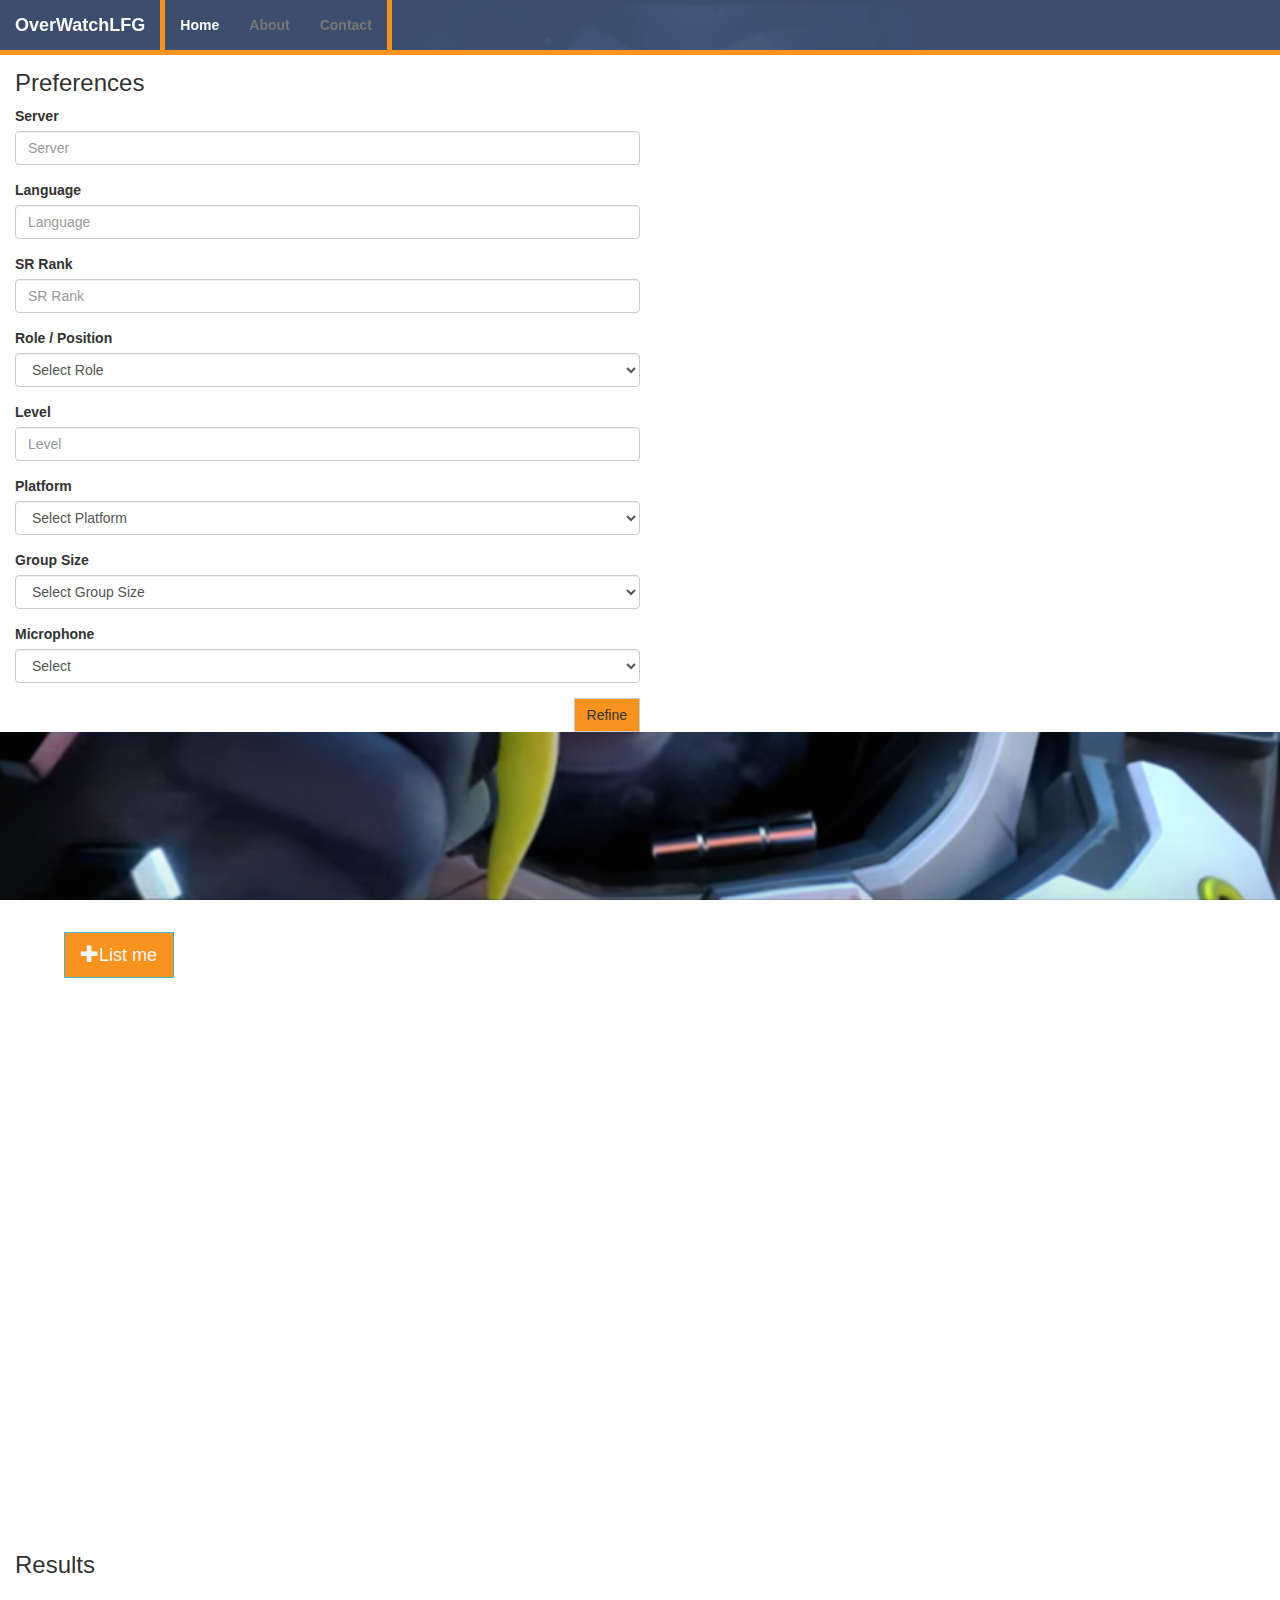
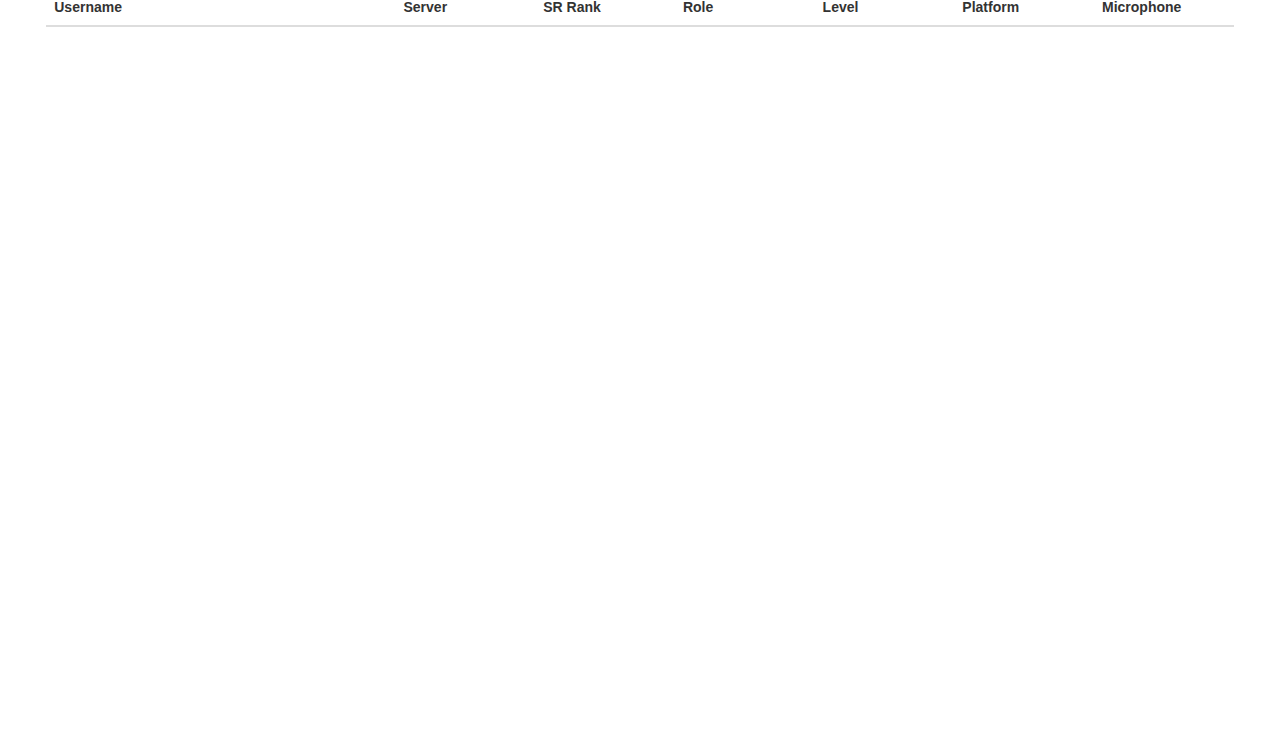
<file: owlfg_main_page.html>
<!doctype html>
<html>
	<head>
	<title>OWLFG</title>
		<meta charset="utf-8">
		<meta name="viewport" content="width=device-width, initial-scale=1">
		<link rel="stylesheet" href="stylesheets/bootstrap.css"/>
		<link rel="stylesheet" href="stylesheets/owlfg_styling.css"/>
		<link rel="shortcut icon" href=""/>
		<script src="https://ajax.googleapis.com/ajax/libs/jquery/1.12.4/jquery.min.js"></script>
		<script src="js/bootstrap.js"></script>
		<script src="js/owlfg.js"></script>
	</head>
	<body>
		<!-- navigation bar -->
		<nav class="navbar navbar-default navbar-fixed-top">
			<div class="container-fluid">
				<div class="navbar-header">
					<a href ="#" class="navbar-brand">OverWatchLFG</a>
					<button id="small-window-menu" class="navbar-toggle" data-toggle="collapse" data-target=".nav-data-collapsed" class="navbar-toggle collapsed">Menu <span class="caret"></span>
					</button>
				</div>
				<div class="collapse navbar-collapse nav-data-collapsed" style="height:auto">
					<ul class="nav navbar-nav">
						<li class="active"><a href="#">Home</a></li>
						<li><a href="#">About</a></li>
						<li><a href="#">Contact</a></li>
					</ul>
				</div>
			</div>
		</nav>
		<div id="page" class="container-fluid col-md-12">
		
			<div id="under-menu"></div>
			<!-- Preferences Div -->
			<div id="preferences-menu" class="container-fluid col-md-4">
				<h3>Preferences</h3>
				<form action="php/filter_players.php" id="filter-player-form" method="post">
					<div class="form-group">
						<label for="">Server</label>
						<input type="" class="form-control" id="" placeholder="Server" name="server_f">
					</div>
					<div class="form-group">
						<label for="">Language</label>
						<input type="" class="form-control" id="" placeholder="Language" name="language_f">
					</div>
					<div class="form-group">
						<label for="">SR Rank</label>
						<input type="" class="form-control" id="" placeholder="SR Rank" name="sr_f">
					</div>
					<div class="form-group">
						<label for="">Role / Position</label>
						<select class="form-control" id="" name="role_f">
							<option value="" selected hidden>Select Role</option>
							<option value="offense">Offense</option>
							<option value="defense">Defense</option>
							<option value="tank">Tank</option>
							<option value="support">Support</option>
						</select>
					</div>
					<div class="form-group">
						<label for="">Level</label>
						<input type="" class="form-control" id="" placeholder="Level" name="level_f">
					</div>
					<div class="form-group">
						<label for="">Platform</label>
						<select class="form-control" id="" name="platform_f">
							<option value="" selected hidden>Select Platform</option>
							<option value="xbone">Xbox One</option>
							<option value="ps4">PS4</option>
							<option value="pc">PC</option>
						</select>
					</div>
					<div class="form-group">
						<label for="">Group Size</label>
						<select class="form-control" id="" name="gSize_f">
							<option value="" selected hidden>Select Group Size</option>
							<option value="1">1</option>
							<option value="2">2</option>
							<option value="3">3</option>
							<option value="4">4</option>
							<option value="5">5</option>
							<option value="6">6</option>
						</select>
					</div>
					<div class="form-group">
						<label for="">Microphone</label>
						<select class="form-control" id="" name="mic_f">
							<option value="" selected hidden>Select</option>
							<option value="1">Yes</option>
							<option value="0">No</option>
							<option value="any">Any</option>
						</select>
					</div>
					<div class = "form-group">
					<button type="search" class="btn btn-default" id="refine-button">Refine</button>
					</div>
				</form>
			</div>

			<!-- Add user Div -->
			<div id="add-user" class="container-fluid col-md-8">
				<button type="button" class="btn btn-info btn-lg" id="list-me" data-toggle="modal" data-target="#list-me-modal"><span class="glyphicon glyphicon-plus"></span>List me</button>
			</div>
			
			<!--  Start of the Modal -->
			<div id="list-me-modal" class="modal fade" role="dialog">
				<div class="modal-dialog">
					<!-- Modal content-->
					<div class="modal-content">
						<div class="modal-header" id="modal-form-header">
							<button type="button" class="close" data-dismiss="modal" id="modal-exit">&times;</button>
							<h4 class="modal-title">List Me</h4>
						</div>
						<div class="modal-body">
							<form action="php/player_add.php" id="player-add-form" method="post">
								<div class="form-group" id="modal-form">
									<label for="">Username</label>
									<input 
                                        type="" 
                                        class="form-control" 
                                        id="" 
                                        placeholder="Username" 
                                        name="username" 
                                    >
								</div>
								<div class="form-group" id="modal-form">
									<label for="">Server</label>
									<input 
                                        type="" 
                                        class="form-control" 
                                        id="" 
                                        placeholder="Server" 
                                        name="server"
                                    >
								</div>
								<div class="form-group" id="modal-form">
									<label for="">Language</label>
									<input 
                                        type="" 
                                        class="form-control" 
                                        id="" 
                                        placeholder="Language" 
                                        name="lang"
                                    >
								</div>
								<div class="form-group" id="modal-form">
									<label for="">SR Rank</label>
									<input 
                                        type="" 
                                        class="form-control" 
                                        id="" 
                                        placeholder="SR Rank" 
                                        name="sr"
                                        pattern="[0-9]{1,4}"
                                    >
								</div>
								<div class="form-group" id="modal-form">
									<label for="">Role / Position</label>
									<select class="form-control" id="" name="role">
										<option value="default" selected hidden>Select Role</option>
										<option value="offense">Offense</option>
										<option value="defense">Defense</option>
										<option value="tank">Tank</option>
										<option value="support">Support</option>
									</select>
								</div>
								<div class="form-group" id="modal-form">
									<label for="">Level</label>
									<input 
                                        type="" 
                                        class="form-control" 
                                        id="" 
                                        placeholder="Level" 
                                        name="level"
                                        pattern="[0-9]{1,4}"
                                    >
								</div>
								<div class="form-group" id="modal-form">
									<label for="">Platform</label>
									<select class="form-control" id="" name="platform">
										<option value="def" selected hidden>Select Platform</option>
										<option value="xbox">Xbox One</option>
										<option value="ps4">PS4</option>
										<option value="pc">PC</option>
									</select>
								</div>
								<div class="form-group" id="modal-form">
									<label for="">Group Size</label>
									<select class="form-control" id="" name="group">
										<option value="-1" selected hidden>Select Group Size</option>
										<option value="1">1</option>
										<option value="2">2</option>
										<option value="3">3</option>
										<option value="4">4</option>
										<option value="5">5</option>
										<option value="6">6</option>
									</select>
								</div>
								<div class="form-group" id="modal-form">
									<label for="">Microphone</label>
									<select class="form-control" id="" name="mic">
										<option value="9" selected hidden>Select</option>
										<option value="1">Yes</option>
										<option value="0">No</option>
									</select>
								</div>
								<div class="form-group" id="modal-form">
									<label for="comment">Contact Information:</label>
									<textarea class="form-control" rows="3" id="Add contact information" name="contact" form="player-add-form"></textarea>
								</div>
							</form>
						</div>
						<div class="modal-footer">
							<button type="button" class="btn btn-default" id="submit-to-database" data-dismiss="modal">Submit</button>
						</div>
					</div>
				</div>
			</div>
			<!-- End Modal -->

			<!-- Results Div -->
			<div id="results" class="container-fluid col-md-8">
				<h3>Results</h3>
				<div id="results-div" class="table-responsive pre-scrollable">
					<!-- maybe a search feature? -->
					<table id="results-table" class="table">
						<thead>
							<tr>
								<th style="width:25%">Username</th>
								<th style="width:10%">Server</th>
								<th style="width:10%">SR Rank</th>
								<th style="width:10%">Role</th>
								<th style="width:10%">Level</th>
								<th style="width:10%">Platform</th>
								<th style="width:10%">Microphone</th>
							</tr>
						</thead>
						<!-- Table Body is dynamic -->
						<tbody></tbody>
					</table>
				</div>
			</div>
		</div>
	</body>
</html>
</file>
<file: stylesheets/owlfg_styling.css>
/*file for adding our own styles (colors, fonts, etc.) to bootstrap and HTML elements*/

/*@font-face {
    font-family: 'OWLFG';
    src: url();
}*/

html {
	font-family: "Arial, sans-serif";
    width: 100%;
    height: 100%;
}

body {
    width: 100%;
    height: 100%;
    padding-top: 50px;
    padding-bottom: 50px;

    background: url(../assets/winston.png) no-repeat center center fixed; 
    -webkit-background-size: cover;
    -moz-background-size: cover;
    -o-background-size: cover;
  }


.sharp {
    border-radius: 0 !important;
}

.table-striped > tbody > tr:nth-child(2n+1) > td, .table-striped > tbody > tr:nth-child(2n+1) > th {
   background-color: #f2f2f2;
}

 .btn-noborder{
  border:0px solid transparent; /* this was 1px earlier */
 }

.active:hover {
	/*color:;*/
}

.rotate{
    -moz-transition: all 0.1s linear;
    -webkit-transition: all 0.1s linear;
    transition: all 0.1s linear;
}

.rotate.down{
    -moz-transform:rotate(90deg);
    -webkit-transform:rotate(90deg);
    transform:rotate(90deg);
}

.navbar-default .navbar-brand:hover, .navbar-default .navbar-brand:focus {
    color: #f8f8f8;
}

.navbar-default .navbar-brand {
    color: #f8f8f8;
    /*font-family: OWLFG;*/
}

.nav .navbar-nav {
    color: #f8f8f8;
}

.navbar-default .navbar-nav {
    border-left: 5px solid #f7931e;
    border-right: 5px solid #f7931e;
}

.navbar-default .navbar-nav > .active > a {
    color: #f8f8f8;
    background-color: #0d0d0d;
    /*background-color: #405275;*/
    background-color: hsla(220, 29%, 35%, 0.00);
    /*background-color: hsla(0, 0%, 5%, 0);*/
	font-weight: bold;
}

.navbar-default {
    font-weight: bold;
    background-color: #0d0d0d;
    /*background-color: #405275;*/
    background-color: hsla(220, 29%, 35%, 0.95);
    /*background-color: hsla(0, 0%, 5%, 0.75);*/
    border-bottom: 5px solid #f7931e;
}

#dot-matrix {
    background: url(http://s14.directupload.net/images/111129/44ga9qid.png);
    height: 100%;
    width: 100%;
    position: fixed;
    top: 0;
    z-index: -1;
}

#page {
    padding: 0px;
    height: 100%;
    width: 100%;
}

#preferences-container {
    
    width: 100%;
} 

#preferences-menu {
    margin: 0 auto;
    width: 100%;
	min-height: 33%;
    height:auto !important; /* cross-browser */
    height: 100%;           /* cross-browser */;
    background-color: #fff;
    border-top: 15px;
}

#filter-player-form .form-group {
    min-width: 300px;
    width: 50%;
}

#refine-button {
    border-radius: 0px;
    float: right;
    background-color: #f7931e;
}

#refine-button:hover {
    background-color: #ff9c00; 
}

#add-user-container {
    margin: 0 auto;
    height: 15%;
    width: 100%;
    
}
#add-user {
    border-top: 5px;
    border-bottom: 5px;
    /*background-color: #2F2526;*/

    height: 100%;
    width: 100%;
}

#list-me {
    position: absolute;
    top: 25%;
    left: 5%;
    background-color: #f7931e;
    color: #f8f8f8;
    border-radius: 0px;
    float: right;
}

#list-me:hover {
    background-color: #ff9c00; 
}

#refresh-button {
    position: absolute;
    border: 0px;
    top: 45%;
    right: 5%;
    background-color: transparent;
    color: #f8f8f8;
    padding: 0px;
}

#sr-sort-button-ascending {
    position: absolute;
    border: 0px;
    top: 50%;
    right: 20%;
    /*background-color: hsla(220, 29%, 35%, 0.65);*/
    background-color: transparent;
    color: #f8f8f8;
    padding: 0px;
}

#sr-sort-button-descending {
    position: absolute;
    border: 0px;
    top: 50%;
    right: 18%;
    /*background-color: hsla(220, 29%, 35%, 0.65);*/
    background-color: transparent;
    color: #f8f8f8;
    padding: 0px;
}

#level-sort-button-ascending {
    position: absolute;
    border: 0px;
    top: 50%;
    right: 10%;
    /*background-color: hsla(220, 29%, 35%, 0.65);*/
    background-color: transparent;
    color: #f8f8f8;
    padding: 0px;
}

#level-sort-button-descending {
    position: absolute;
    border: 0px;
    top: 50%;
    right: 8%;
    /*background-color: hsla(220, 29%, 35%, 0.65);*/
    background-color: transparent;
    color: #f8f8f8;
    padding: 0px;
}

/* when the filter buttons are active, change the color to signify that it is the active fiter */
.active {
    color: hsla(220, 29%, 35%, 1) !important;
}

#sr-sort-button-descending:hover, #level-sort-button-descending:hover, #sr-sort-button-ascending:hover, #level-sort-button-ascending:hover, #refresh-button:hover {
    color: rgba(229,229,229,0.5);
}

#sr-sort-label {
    position: absolute;
    border: 0px;
    top: 10%;
    right: 20%;
}

#lvl-sort-label {
    position: absolute;
    border: 0px;
    top: 10%;
    right: 9%;
}

#results {
    position: relative;
    height: 100%;
    width: 100%;
    
}

#results-div {
    border-bottom: 25px;
    background-color: #fff;
    max-height: 85%;
    height: 100%;
}

#results-label {
    color: #f8f8f8;
    background-color: #f7931e;
}

#results-table {
    margin: 0 auto;
    width: 95%;
}

#modal-form-header {
    background-color: #f7931e;
    text-align: center;
    color: #f7f7f7;
}

#modal-exit {
    opacity: 0.8;
    color: #f7f7f7;
}

#modal-exit:hover {
    opacity: 1.0;
}

#modal-form {
    margin: 5px;
}

textarea {
    max-width: 100%;
}

#found-player {
    line-height: 37px;
    min-height: 37px;
    height: 37px;
}

td {
    text-align: left;
}

.container{
    min-height: 85%;
}

/* Styles for the sliders */
#input-slider .slider-selection {
	background: #BABABA;
}

#input-slider .slider-handle {
	background: #f7931e;
}

#bottom-page {
    color: #f8f8f8;
    border-top: 5px solid  #f7931e;
    background-color: #0d0d0d;
    position: relative;
    height: 50px;
    width: 100%;
}

#bottom-page img {
    background: transparent;
    border: 0px;
    width: 45px;
    height: 45px;
}

#footer-image {
    padding-right: 0px;
}

#footer-name {
    padding-left: 0px;
}




/*************checkbox stuff*************/
.checkbox label:after, 
.radio label:after {
    content: '';
    display: table;
    clear: both;
}

.checkbox .cr,
.radio .cr {
    position: relative;
    display: inline-block;
    border: 1px solid #a9a9a9;
    border-radius: .25em;
    width: 1.3em;
    height: 1.3em;
    float: left;
    margin-right: .5em;
}

.radio .cr {
    border-radius: 50%;
}

.checkbox .cr .cr-icon,
.radio .cr .cr-icon {
    position: absolute;
    font-size: .8em;
    line-height: 0;
    top: 50%;
    left: 20%;
}

.radio .cr .cr-icon {
    margin-left: 0.04em;
}

.checkbox label input[type="checkbox"],
.radio label input[type="radio"] {
    display: none;
}

.checkbox label input[type="checkbox"] + .cr > .cr-icon,
.radio label input[type="radio"] + .cr > .cr-icon {
    transform: scale(3) rotateZ(-20deg);
    opacity: 0;
    transition: all .3s ease-in;
}

.checkbox label input[type="checkbox"]:checked + .cr > .cr-icon,
.radio label input[type="radio"]:checked + .cr > .cr-icon {
    transform: scale(1) rotateZ(0deg);
    opacity: 1;
}

.checkbox label input[type="checkbox"]:disabled + .cr,
.radio label input[type="radio"]:disabled + .cr {
    opacity: .5;
}



.table .unactive {
    -webkit-transform: rotate(90deg);    
    -moz-transform: rotate(90deg);        
    -o-transform: rotate(90deg);          
    -ms-transform: rotate(90deg);         
    transform: rotate(90deg);             
}

.table .collapsed .unactive {
    -webkit-transform: rotate(0deg);     
    -moz-transform: rotate(0deg);        
    -o-transform: rotate(0deg);          
    -ms-transform: rotate(0deg);   
    transform: rotate(0deg);       
}
</file>
